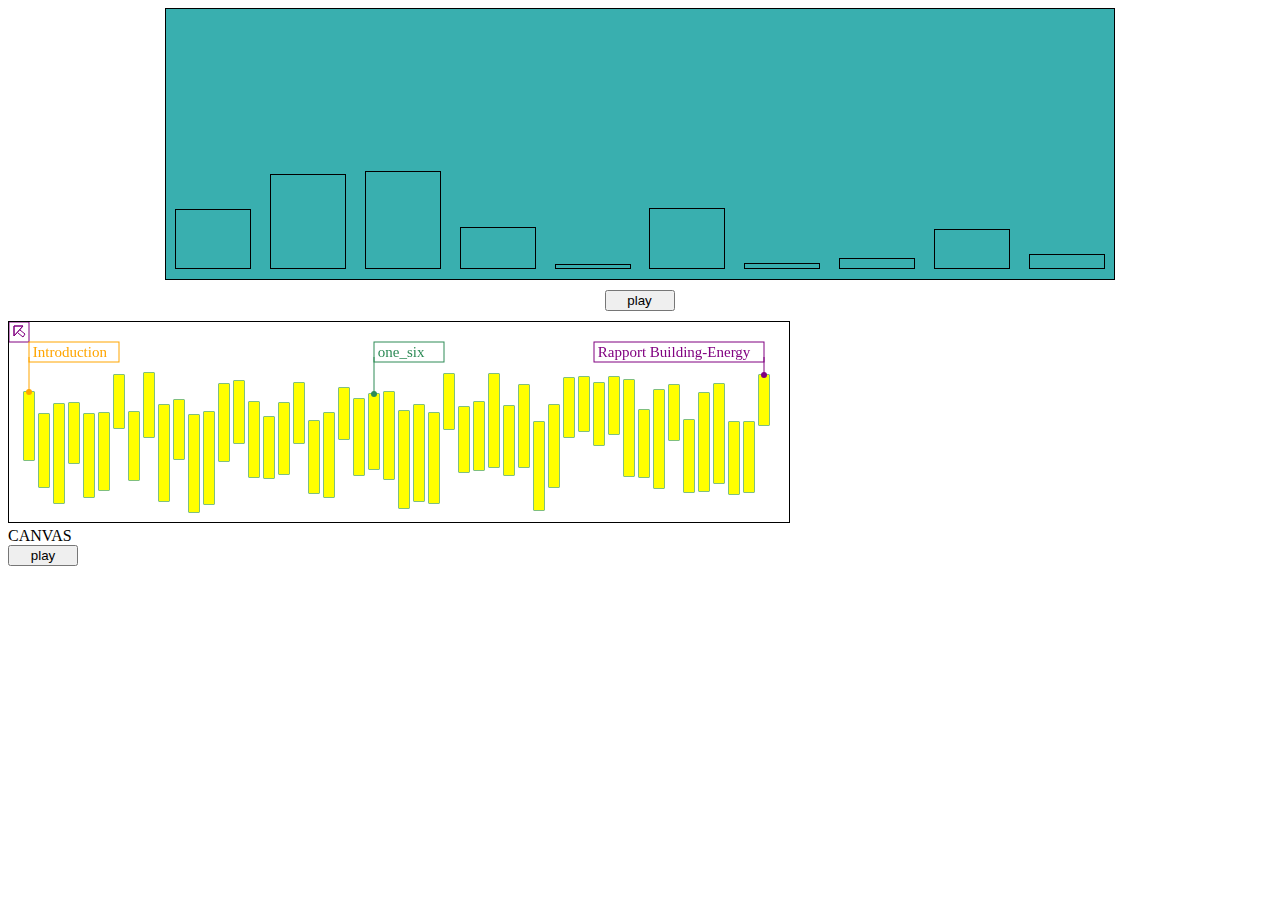
<file: index.html>
<!DOCTYPE html>
<html>
    <head>
        <link rel="stylesheet" href="./styles.css"/>
        <title>Canvas</title>
    </head>
    <body>
        <div id="container">
        </div>
        <div id="play">
            <div></div>
        </div>
        <canvas></canvas>
        <div id="canvas">CANVAS</div>
    
    
        <script src="./logic.js"></script>
    </body>
</html>
</file>
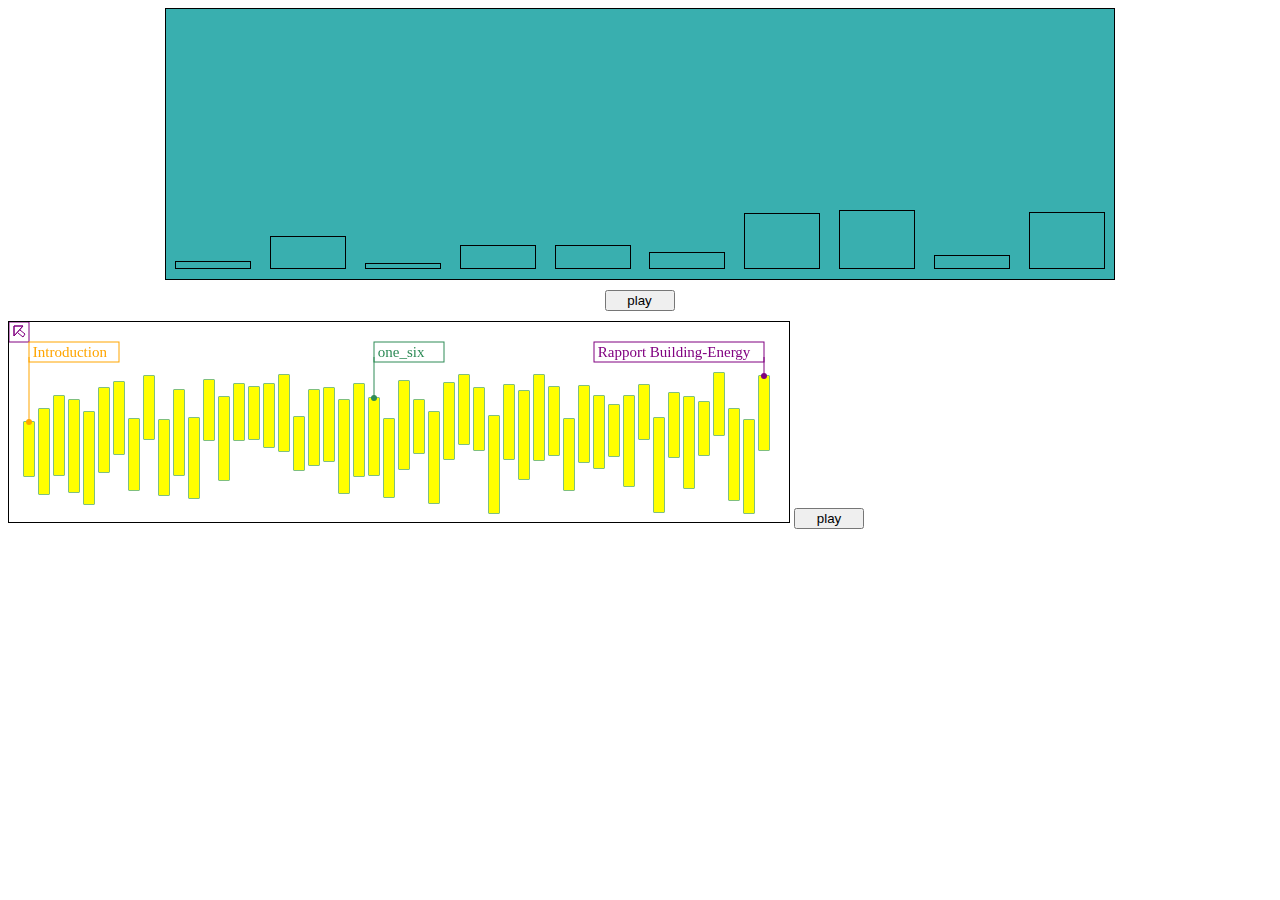
<file: main_page.html>
<!DOCTYPE html>
<html>
    <head>
        <link rel="stylesheet" href="./styles.css"/>
        <title>Canvas</title>
    </head>
    <body>
        <div id="container">
          
        </div>
        <div id="play">
            <div></div>
        </div>
        <canvas></canvas>
    
    
        <script src="./logic.js"></script>
    </body>
</html>
</file>
<file: styles.css>
/* body{
    background: aqua;
} */
#container ,#play{
    
    width:75%;
    margin:auto;
    
}
#container{
    display: flex;
    height: 30vh;
    background: rgb(57, 175, 175);
    border: 1px solid black;
}
#container>div{
    border: 1px solid black;
    width:8%;
    margin: 1%;
    margin-top: 10px;
}
#container {
    transform: rotate(180deg);
    transform: scaleY(-1);
}
#play>div{
    margin:auto;
    padding: 10px;
    /* border: 2px solid sienna; */
    width: 71px;
}
button{
    width:70px; 
}
canvas{
    border: 1px solid black;
    
}
</file>
